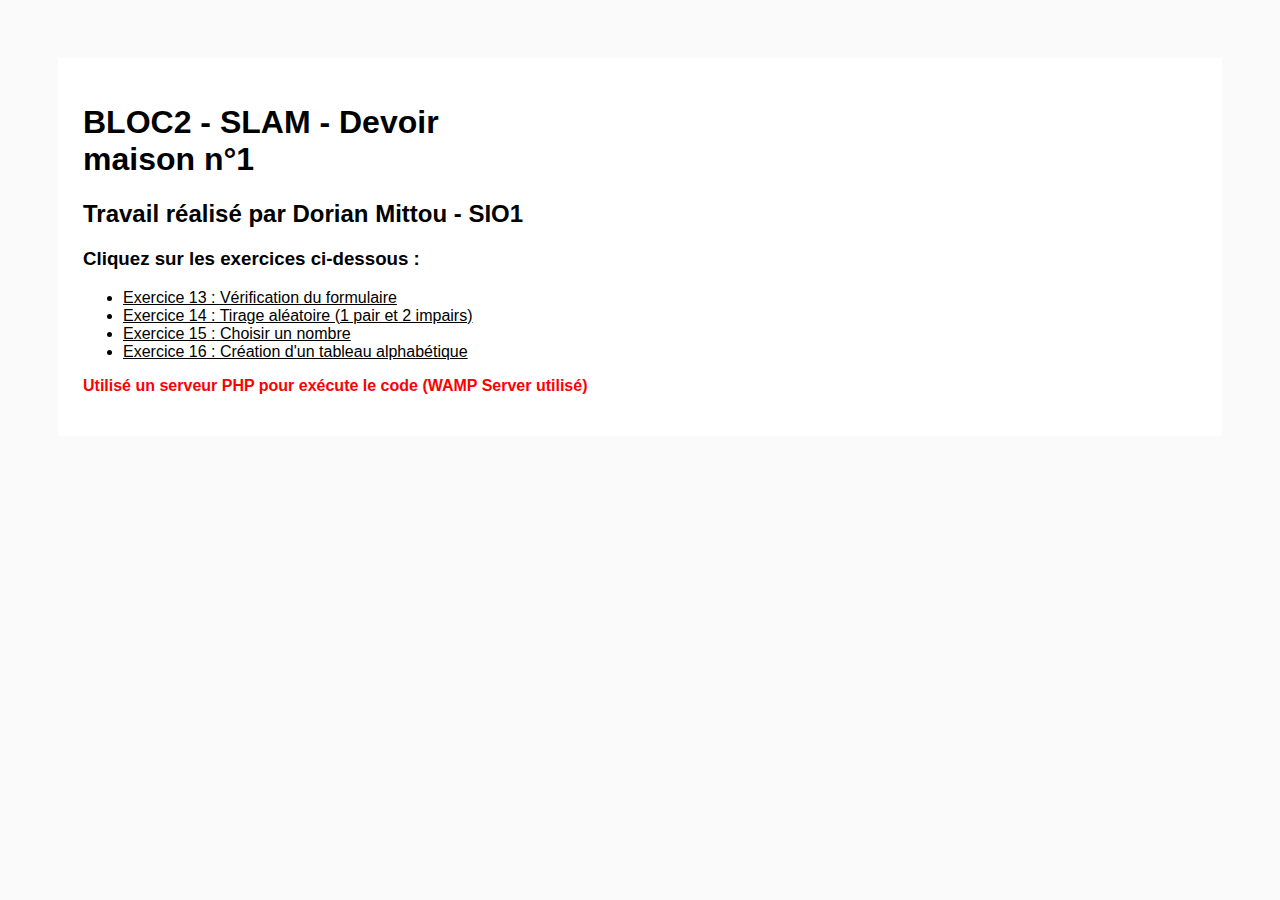
<file: index.html>
<!DOCTYPE html>
<html lang="fr">
<head>
    <meta charset="UTF-8">
    <title>Page principale</title>
    <link rel="stylesheet" href="style.css">
</head>
<body>
    <div class="main">
        <h1>BLOC2 - SLAM - Devoir maison n°1</h1>
        <h2>Travail réalisé par Dorian Mittou - SIO1</h2>
        <h3>Cliquez sur les exercices ci-dessous : </h3>
        <ul>
            <li><a href="exo13/index.html">Exercice 13 : Vérification du formulaire</a></li>
            <li><a href="exo14/index.php">Exercice 14 : Tirage aléatoire (1 pair et 2 impairs)</a></li>
            <li><a href="exo15/index.php">Exercice 15 : Choisir un nombre</a></li>
            <li><a href="exo16/index.php">Exercice 16 : Création d'un tableau alphabétique</a></li>
        </ul>

        <p><strong id="red">Utilisé un serveur PHP pour exécute le code (WAMP Server utilisé)</strong></p>
    </div>
</body>
</html>
</file>
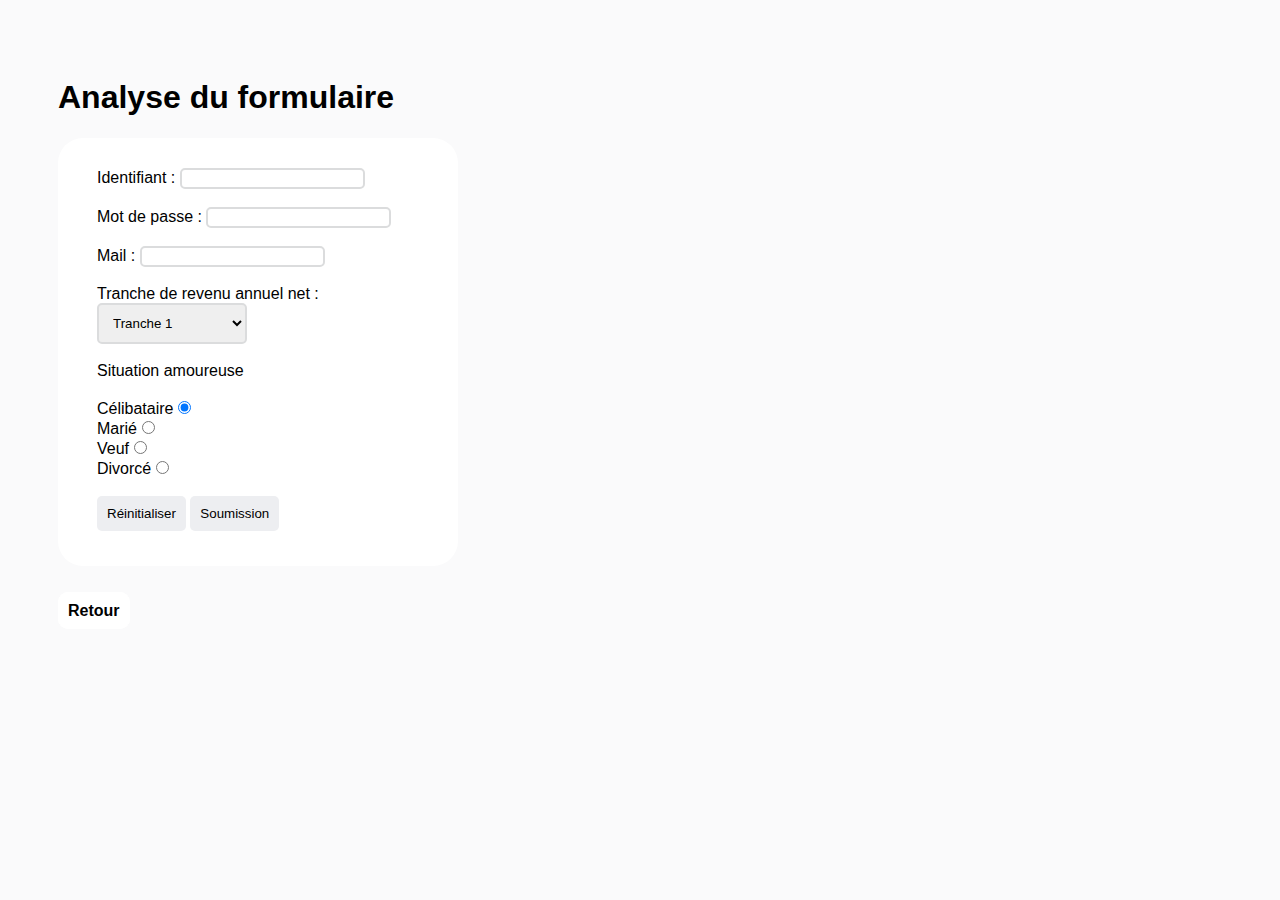
<file: exo13/index.html>
<!DOCTYPE html>
<html lang="fr">

<head>
    <meta charset="UTF-8">
    <title>Formulaire</title>
    <link rel="stylesheet" href="../style.css">
</head>

<body>
    <h1>Analyse du formulaire</h1>
    <form method="post" action="analyse_parametres.php">
        <fieldset>
            <label>Identifiant : </label><input type="text" name="id"><br><br>
            <label>Mot de passe : </label><input type="password" name="password"><br><br>
            <label>Mail : </label><input type="mail" name="mail"><br><br>

            <label>Tranche de revenu annuel net : </label>
            <select name="income">
                <option value="tranche 1">Tranche 1</option>
                <option value="tranche 2">Tranche 2</option>
                <option value="tranche 3">Tranche 3</option>
                <option value="tranche 4">Tranche 4</option>
                <option value="tranche 5">Tranche 5</option>
            </select><br><br>

            <label>Situation amoureuse</label><br><br>
            <label>Célibataire</label><input type="radio" name="situation" value="célibataire" checked="checked"><br>
            <label>Marié</label><input type="radio" name="situation" value="marié"><br>
            <label>Veuf</label><input type="radio" name="situation" value="veuf"><br>
            <label>Divorcé</label><input type="radio" name="situation" value="divorcé"><br><br>

            <input type="reset" value="Réinitialiser" class="form-btn">
            <input type="submit" value="Soumission" class="form-btn">
        </fieldset>
    </form>
    <br></br>
    <a href="../index.html" id="return">Retour</a>
</body>

</html>
</file>
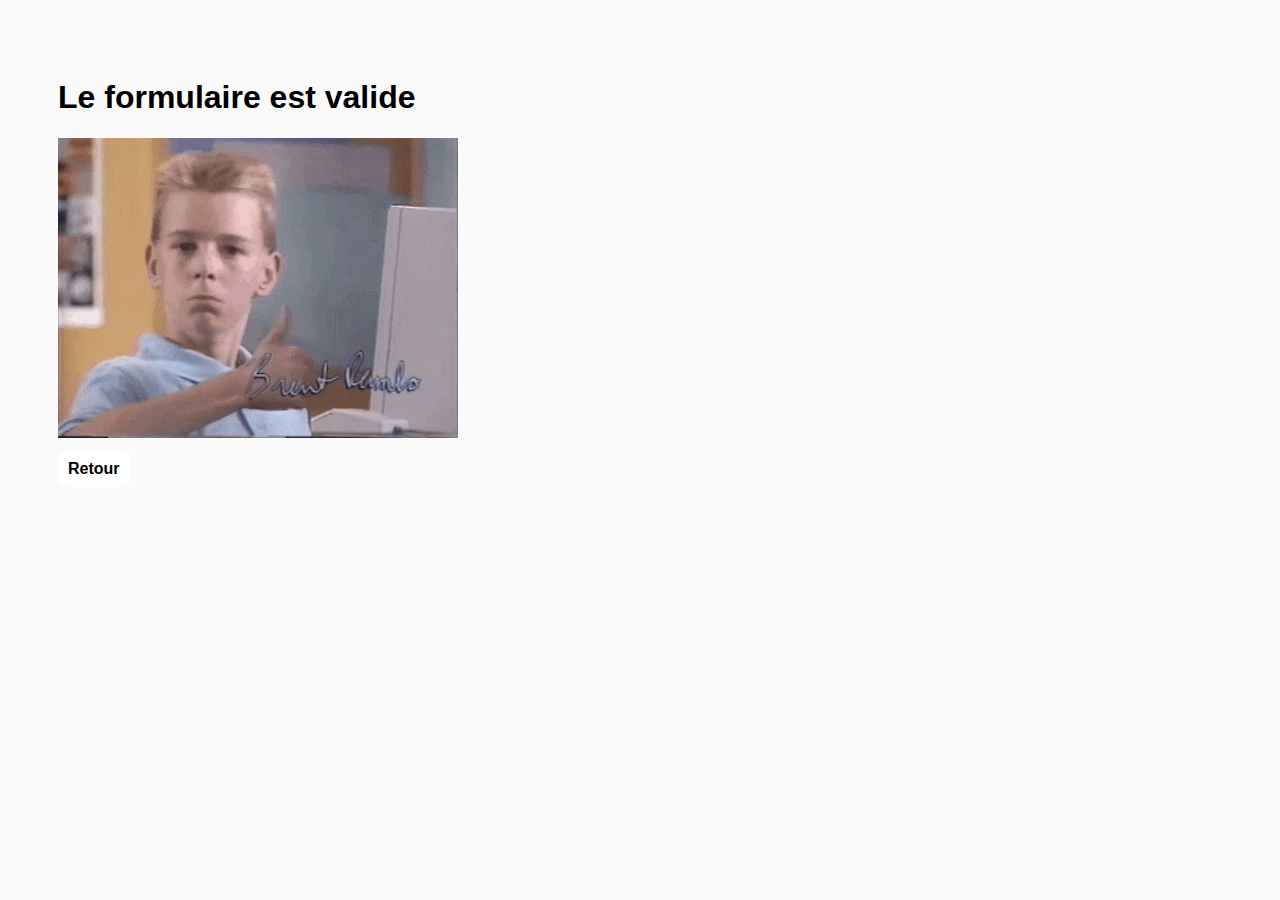
<file: exo13/OK.html>
<!DOCTYPE html>
<html lang="en">
<head>
    <meta charset="UTF-8">
    <title>Validation</title>
    <link rel="stylesheet" href="../style.css">
</head>
<body>
    <h1>Le formulaire est valide</h1>
    <img src="confirmed.gif" alt="like gif">
    <br></br>
    <a href="index.html" id="return">Retour</a>
</body>
</html>
</file>
<file: style.css>
body{
    background-color: #edeef14b;
    padding: 50px;
    font-family: Arial, Helvetica, sans-serif;
}

form, .res{
    border-radius: 25px;
    padding: 25px;
    background-color: #fff;
    width: 350px;
}

.main{
    background-color: #fff;
    padding: 25px;
}
a{
    color: #000;
}

#red{
    color: red;
}
#return{
    font-weight: 600;
    margin-top: 50px;
    padding: 5px;
    background-color: #fff;
    border-radius: 10px;
    border: 5px solid #fff;
    text-decoration: none;
}

h1{
    width: 400px;
}
#return:hover{
    background-color: #edeef14b;

}


.form-btn{
    background-color: #EDEEF1;
    border: none;
    padding: 10px;
    border-radius: 5px;
    cursor: pointer;
}

.form-btn:hover{
    background-color: #dbdcdd;
}

select, select:focus{
    border:none;
    outline: none;
    padding: 10px;
    width: 150px;
    border: solid 2px #dbdcdd;
    border-radius: 5px;
    cursor: pointer;
}

input{
    border: solid 2px #dbdcdd;
    border-radius: 5px;
}
fieldset{
    border: none;
}
</file>
